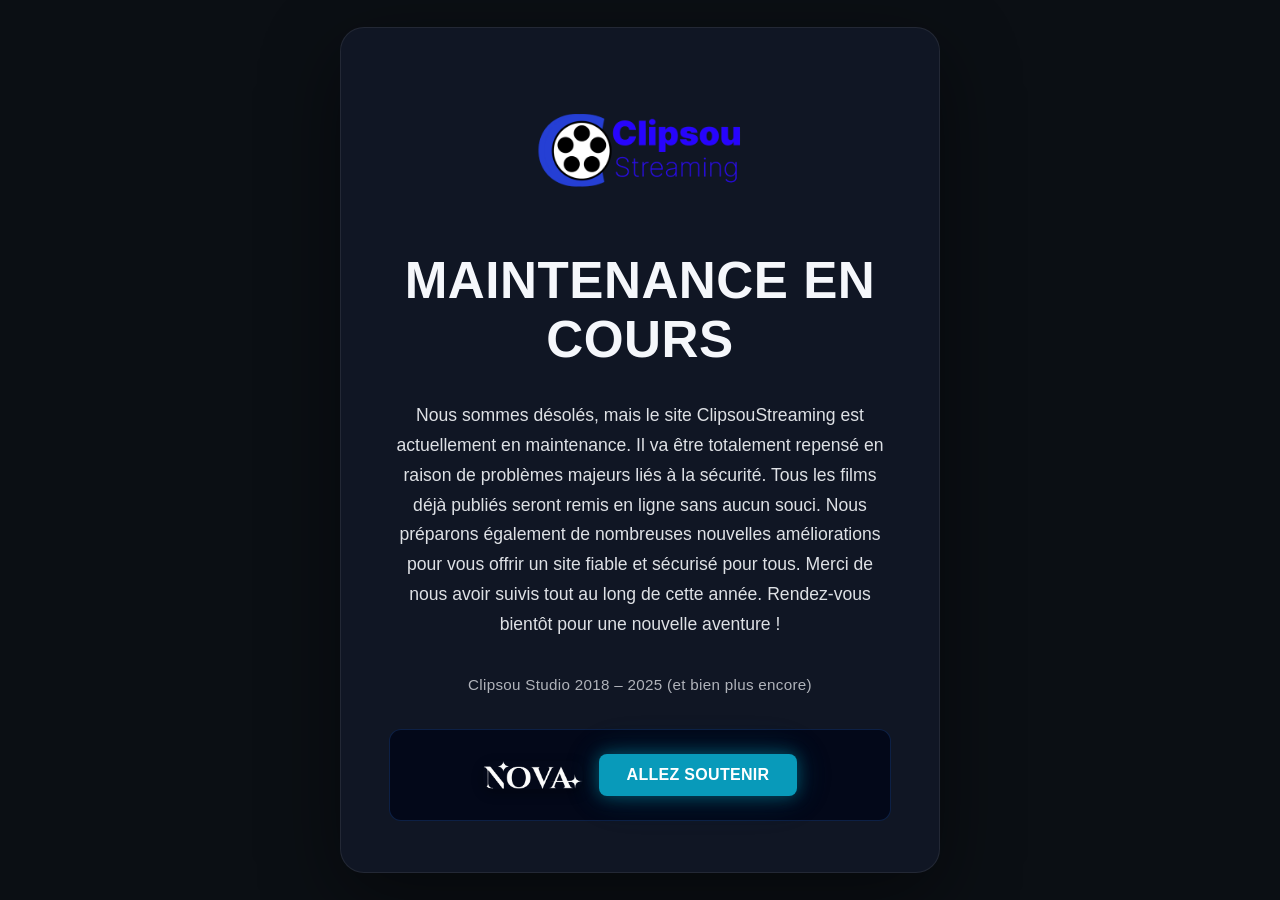
<file: index.html>
<!DOCTYPE html>
<html lang="fr">
  <head>
    <meta charset="UTF-8" />
    <meta name="viewport" content="width=device-width, initial-scale=1.0" />
    <title>ClipsouStreaming | Maintenance</title>
    <link rel="icon" type="image/webp" href="./favicon.webp">
    <style>
      :root {
        color-scheme: dark;
      }

      * {
        box-sizing: border-box;
        margin: 0;
        padding: 0;
        font-family: "Segoe UI", Roboto, Helvetica, Arial, sans-serif;
      }

      body {
        min-height: 100vh;
        display: flex;
        align-items: center;
        justify-content: center;
        background-color: #0b0f14;
        color: #f5f7fb;
        padding: clamp(12px, 3vw, 24px);
      }

      @media (max-width: 480px) {
        .maintenance-card {
          border-radius: 16px;
        }
        
        h1 {
          letter-spacing: 0.5px;
        }
      }

      .maintenance-card {
        max-width: 600px;
        width: 100%;
        background: #101624;
        border-radius: 24px;
        padding: clamp(16px, 4vw, 60px) clamp(16px, 4vw, 48px);
        text-align: center;
        box-shadow: 0 24px 80px rgba(0, 0, 0, 0.45);
        border: 1px solid rgba(255, 255, 255, 0.08);
      }

      .logo {
        width: clamp(140px, 35vw, 260px);
        height: auto;
        margin: 0 auto clamp(8px, 2vw, 32px);
        display: block;
      }

      h1 {
        font-size: clamp(2rem, 5vw, 3.2rem);
        margin-bottom: clamp(12px, 3vw, 32px);
        letter-spacing: 0.5px;
        text-transform: uppercase;
      }

      .message {
        font-size: clamp(0.9rem, 2.5vw, 1.1rem);
        line-height: 1.7;
        margin-bottom: clamp(12px, 3vw, 36px);
        color: rgba(245, 247, 251, 0.9);
      }

      .footer-note {
        font-size: clamp(0.75rem, 2vw, 0.95rem);
        color: rgba(245, 247, 251, 0.7);
        letter-spacing: 0.02em;
      }

      .support-banner {
        margin-top: clamp(12px, 3vw, 36px);
        padding: clamp(10px, 2.5vw, 24px);
        background: #030819;
        border-radius: 12px;
        border: 1px solid rgba(59, 130, 246, 0.2);
        cursor: pointer;
        transition: all 0.3s ease;
      }

      .support-banner:hover {
        background: #040a1f;
        border-color: rgba(59, 130, 246, 0.4);
      }

      .support-link {
        display: flex;
        align-items: center;
        justify-content: center;
        gap: clamp(8px, 2vw, 16px);
        text-decoration: none;
        color: #f5f7fb;
        width: 100%;
        height: 100%;
      }

      .support-logo {
        width: clamp(50px, 15vw, 100px);
        height: auto;
        border-radius: 10px;
        box-shadow: 0 4px 12px rgba(0, 0, 0, 0.3);
        transition: transform 0.3s ease;
      }

      .support-logo:hover {
        transform: scale(1.05);
      }

      .support-button {
        padding: clamp(6px, 1.5vw, 12px) clamp(12px, 3vw, 28px);
        background: #089ABA;
        border-radius: 8px;
        color: #ffffff;
        font-size: clamp(0.75rem, 2vw, 1rem);
        font-weight: 600;
        letter-spacing: 0.3px;
        text-transform: uppercase;
        box-shadow: 0 0 15px rgba(8, 154, 186, 0.4),
                    0 0 30px rgba(8, 154, 186, 0.2),
                    0 0 45px rgba(8, 154, 186, 0.1);
        transition: all 0.3s ease;
        position: relative;
        overflow: hidden;
      }

      .support-button:hover {
        background: #0ab5d8;
        box-shadow: 0 0 30px rgba(8, 154, 186, 0.7),
                    0 0 60px rgba(8, 154, 186, 0.5),
                    0 0 80px rgba(8, 154, 186, 0.3);
      }

      .support-button::before {
        content: '';
        position: absolute;
        top: 0;
        left: -100%;
        width: 100%;
        height: 100%;
        background: linear-gradient(90deg, transparent, rgba(255, 255, 255, 0.2), transparent);
        transition: left 0.5s ease;
      }

      .support-button:hover::before {
        left: 100%;
      }

      @media (max-width: 480px) {
        .maintenance-card {
          padding: 12px;
        }
        
        .logo {
          width: clamp(120px, 30vw, 140px);
          margin: 0 auto 8px;
        }
        
        h1 {
          font-size: 1.5rem;
          margin-bottom: 8px;
        }
        
        .message {
          font-size: 0.85rem;
          line-height: 1.5;
          margin-bottom: 12px;
        }
        
        .footer-note {
          font-size: 0.7rem;
        }
        
        .support-banner {
          margin-top: 12px;
          padding: 8px;
        }
        
        .support-link {
          flex-direction: column;
          gap: 8px;
        }
        
        .support-logo {
          width: 50px;
        }
        
        .support-button {
          font-size: 0.75rem;
          padding: 6px 12px;
        }
      }
    </style>
  </head>
  <body>
    <main class="maintenance-card">
      <img
        src="./Vignette YouTube 1280x720  px (19).webp"
        alt="Logo ClipsouStreaming"
        class="logo"
      />
      <h1>Maintenance En Cours</h1>
      <p class="message">
        Nous sommes désolés, mais le site ClipsouStreaming est actuellement en
        maintenance. Il va être totalement repensé en raison de problèmes majeurs
        liés à la sécurité. Tous les films déjà publiés seront remis en ligne
        sans aucun souci. Nous préparons également de nombreuses nouvelles
        améliorations pour vous offrir un site fiable et sécurisé pour tous.
        Merci de nous avoir suivis tout au long de cette année. Rendez-vous
        bientôt pour une nouvelle aventure !
      </p>
      <p class="footer-note">
        Clipsou Studio 2018 – 2025 (et bien plus encore)
      </p>
      
      <div class="support-banner">
        <a href="https://nova-stream.live/" target="_blank" rel="noopener noreferrer" class="support-link">
          <img src="./NOVA.webp" alt="Nova Stream" class="support-logo" />
          <div class="support-button">
            Allez soutenir
          </div>
        </a>
      </div>
    </main>
  </body>
</html>
</file>
